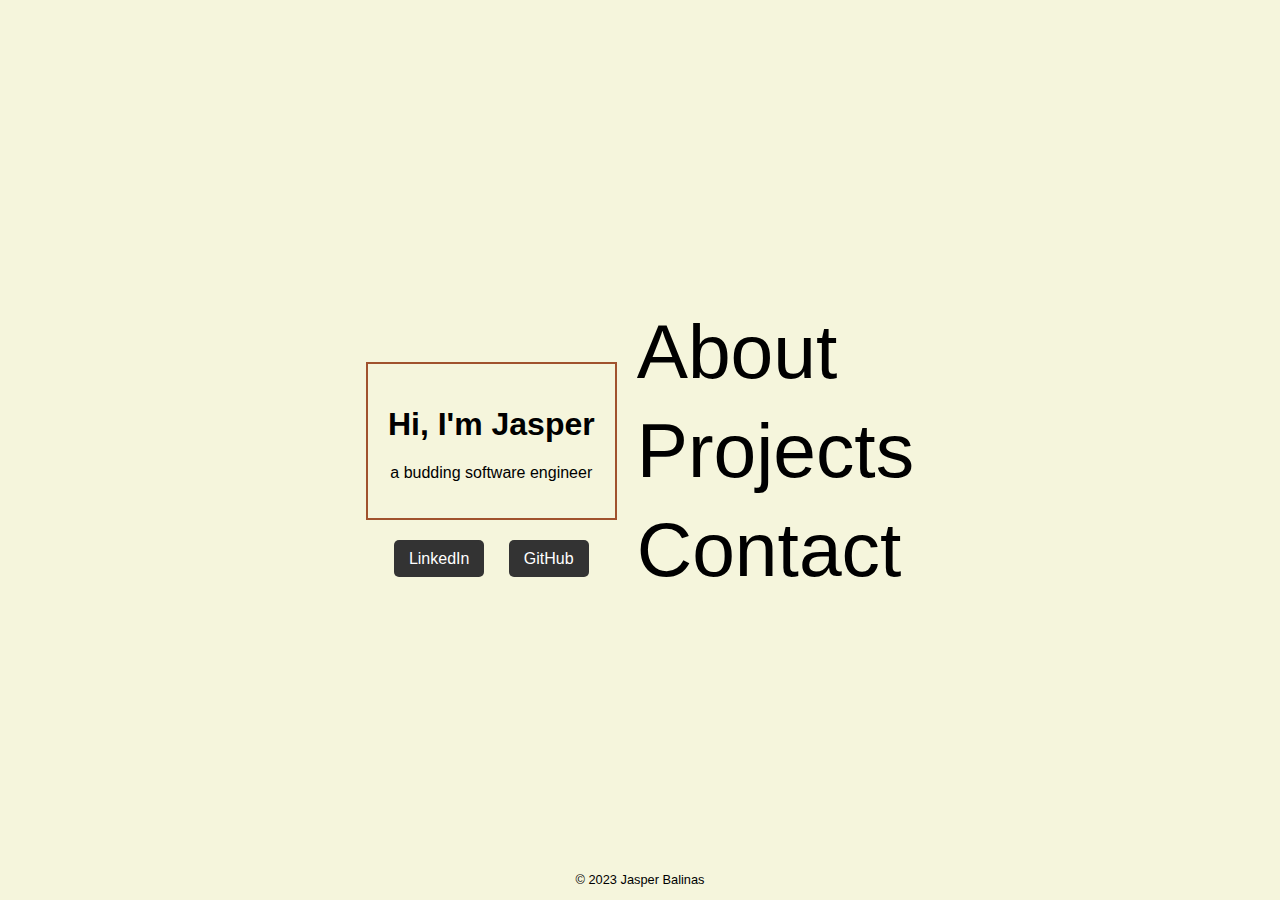
<file: docs/index.html>
<!DOCTYPE html>
<html>
<head>
    <link rel="stylesheet" href="./style.css">
    <title>Jasper Balinas - Software Engineer</title>
</head>
<body>

<div class="main-container">
    <div class="left-container">
        <div class="intro-box">
            <h1>Hi, I'm Jasper</h1>
            <p>a budding software engineer</p>
        </div>
        <div class="button-container">
            <a href="https://www.linkedin.com/in/jasper-rei-balinas-200952152/" class="social-btn linkedin">LinkedIn</a>
            <a href="https://github.com/jbalinas" class="social-btn github">GitHub</a>
        </div>
    </div>
    <div class="links-container">
        <a href="about.html">About</a>
        <a href="projects.html">Projects</a>
        <a href="contact.html">Contact</a>
    </div>
</div>
<footer>
    <p>&copy; 2023 Jasper Balinas</p>
</footer>
<script src="./script.js"></script>
</body>
</html>
</file>
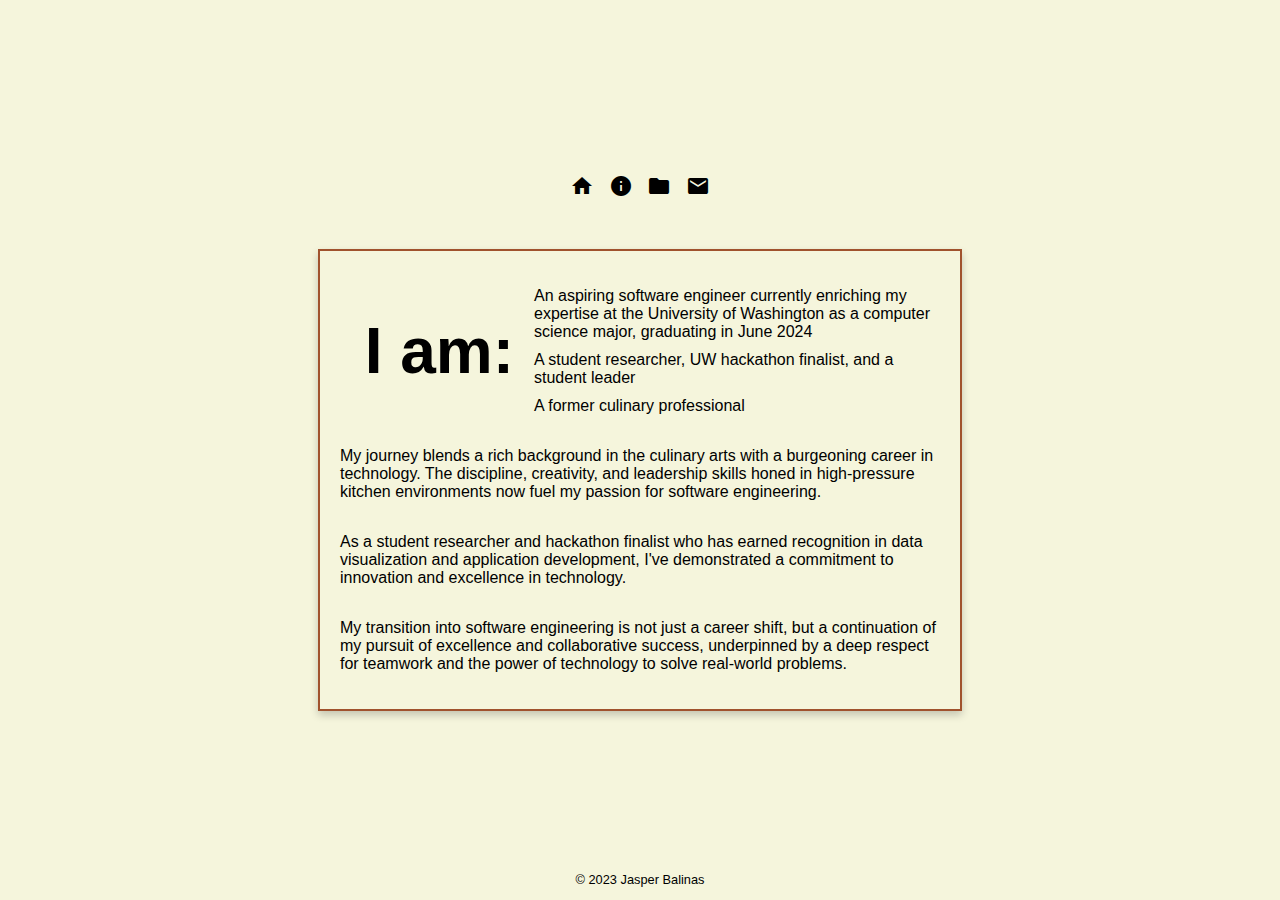
<file: docs/about.html>
<!DOCTYPE html>
<html>
<head>
    <link rel="stylesheet" href="https://fonts.googleapis.com/icon?family=Material+Icons">
    <link rel="stylesheet" href="./style.css">
    <title>About - Jasper Balinas</title>
</head>
<body>
<header>
    <nav>
        <a href="index.html" class="icon-button"><span class="material-icons">home</span></a>
        <a href="about.html" class="icon-button"><span class="material-icons">info</span></a>
        <a href="projects.html" class="icon-button"><span class="material-icons">folder</span></a>
        <a href="contact.html" class="icon-button"><span class="material-icons">email</span></a>
    </nav>
</header>

<main class="content-box">
<!--    <h1>About Me</h1>-->
<!--    <p>Hello, I'm Jasper: an aspiring software engineer currently enriching my expertise at the University of Washington as a computer science major. My journey into the tech world has been marked by noteworthy achievements, including emerging as a finalist in UW hackathons and earning recognition in data visualization and application development. These successes underscore my dedication to my new professional path in technology. </p>-->
<!--    <p> While my decade in the culinary industry under nationally-acclaimed chefs has endowed me with strong people skills and leadership abilities, my focus now is firmly set on the realm of software engineering. I bring the same commitment to communication, facilitation, and leadership to this field, along with a core belief in the importance of respect for oneself and others. These principles drive my pursuit of both personal and collective accomplishments in technology.</p>-->
<!--    <p>This new phase of my career is an exciting transition where I leverage my creativity, discipline, and experience in managing high-pressure environments towards a different kind of challenge in software engineering. My past experiences have instilled a resilience and innovative spirit in me, which are invaluable in the tech sector. Committed to continuous learning and with a passion for collaborative success, I am eager to contribute and make a significant impact as a software engineer, fueled by a dedication to excellence that has been a constant in my diverse professional journey.</p>-->
<!--    <p> I am...</p>-->

    <div class="about-section">
        <div class="about-title">
            <span class="large-font">I am:</span>
        </div>
        <div class="about-details">
            <ul>
                <li>An aspiring software engineer currently enriching my expertise at the University of Washington as a computer science major, graduating in June 2024</li>
                <li>A student researcher, UW hackathon finalist, and a student leader</li>
                <li>A former culinary professional</li>
            </ul>
        </div>
    </div>

    <p>My journey blends a rich background in the culinary arts with a burgeoning career in technology. The discipline, creativity, and leadership skills honed in high-pressure kitchen environments now fuel my passion for software engineering.</p>
    <p> As a student researcher and hackathon finalist who has earned recognition in data visualization and application development, I've demonstrated a commitment to innovation and excellence in technology. </p>
    <p> My transition into software engineering is not just a career shift, but a continuation of my pursuit of excellence and collaborative success, underpinned by a deep respect for teamwork and the power of technology to solve real-world problems.</p>
</main>


<footer>
    <div class="container">
        <p>&copy; 2023 Jasper Balinas</p>
    </div>
</footer>
<script src="./script.js"></script>
</body>
</html>
</file>
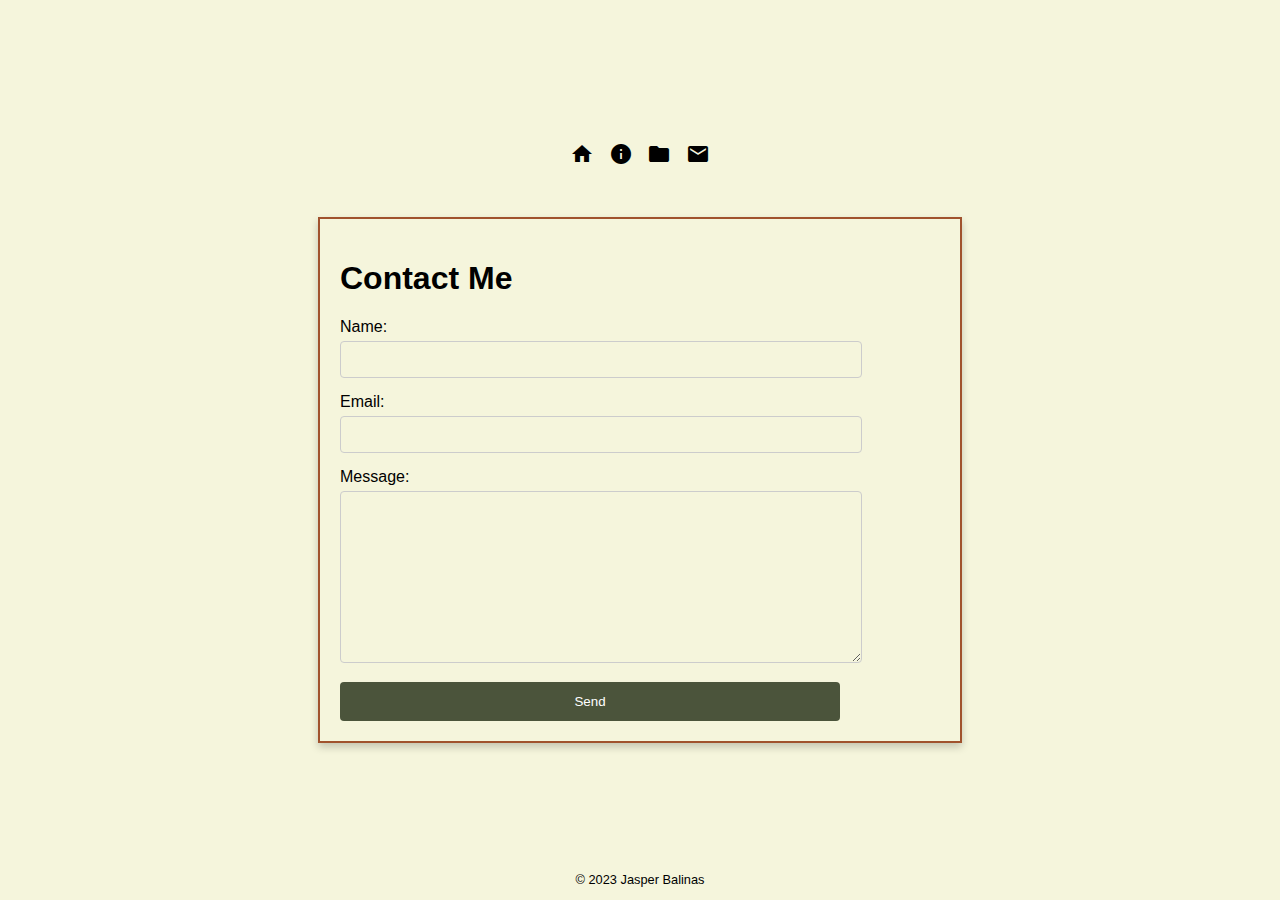
<file: docs/contact.html>
<!DOCTYPE html>
<html>
<head>
    <link rel="stylesheet" href="https://fonts.googleapis.com/icon?family=Material+Icons">
    <link rel="stylesheet" href="./style.css">
    <title>Contact - Jasper Balinas</title>
</head>
<body>
<header>
    <nav>
        <a href="index.html" class="icon-button"><span class="material-icons">home</span></a>
        <a href="about.html" class="icon-button"><span class="material-icons">info</span></a>
        <a href="projects.html" class="icon-button"><span class="material-icons">folder</span></a>
        <a href="contact.html" class="icon-button"><span class="material-icons">email</span></a>
    </nav>
</header>

<main class="content-box">
    <h1>Contact Me</h1>
    <form id="contact-form">
        <div class="form-group">
            <label for="name">Name:</label>
            <input type="text" id="name" name="name" required>
        </div>
        <div class="form-group">
            <label for="email">Email:</label>
            <input type="email" id="email" name="email" required>
        </div>
        <div class="form-group">
            <label for="message">Message:</label>
            <textarea id="message" name="message" required></textarea>
        </div>
        <button type="submit">Send</button>
    </form>
</main>

<footer>
    <p>&copy; 2023 Jasper Balinas</p>
</footer>
<script src="./script.js"></script>
</body>
</html>
</file>
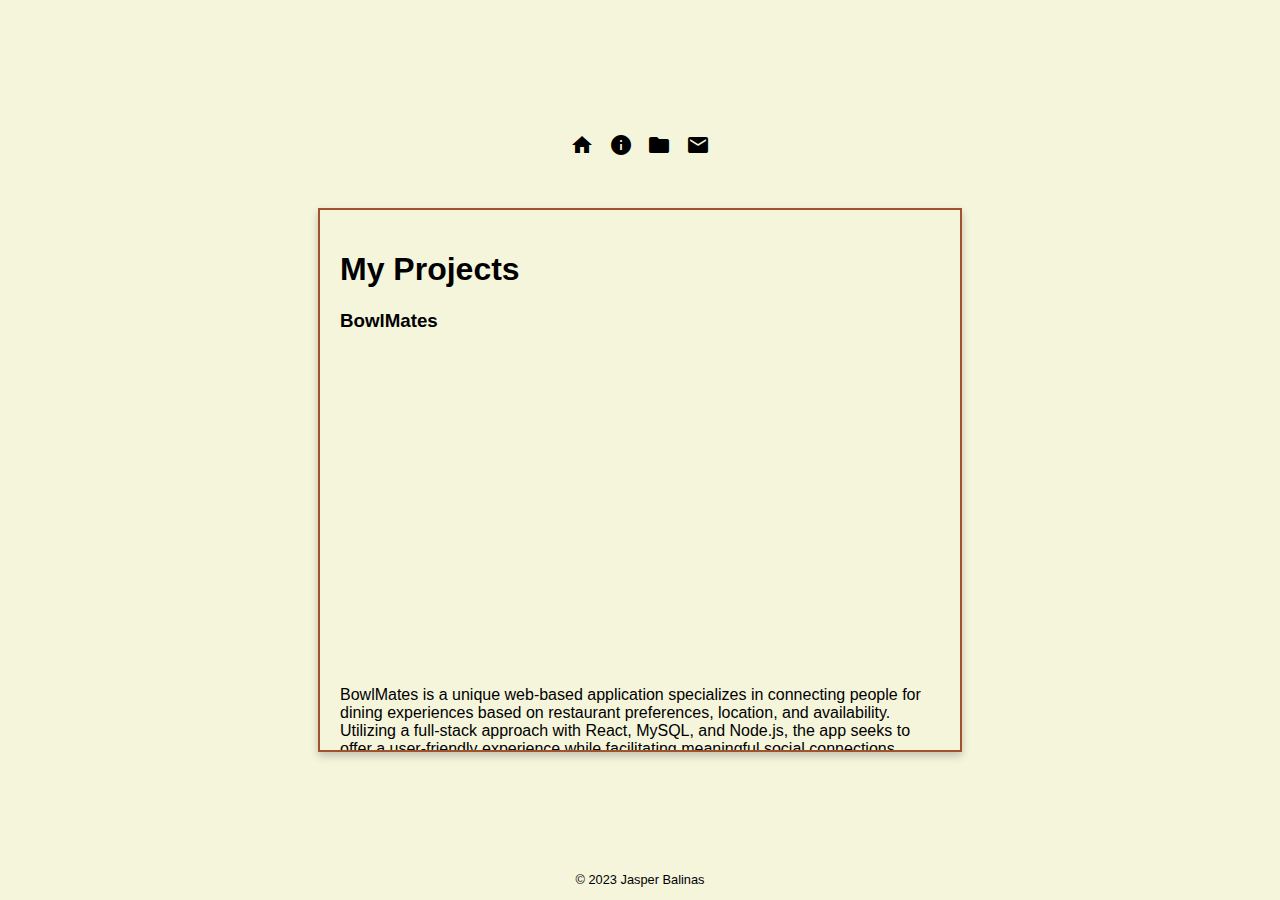
<file: docs/projects.html>
<!DOCTYPE html>
<html>
<head>
    <link rel="stylesheet" href="https://fonts.googleapis.com/icon?family=Material+Icons">
    <link rel="stylesheet" href="./style.css">
    <title>Projects - Jasper Balinas</title>
</head>
<body>
<header>
    <nav>
        <a href="index.html" class="icon-button"><span class="material-icons">home</span></a>
        <a href="about.html" class="icon-button"><span class="material-icons">info</span></a>
        <a href="projects.html" class="icon-button"><span class="material-icons">folder</span></a>
        <a href="contact.html" class="icon-button"><span class="material-icons">email</span></a>
    </nav>
</header>

<main class="content-box">
    <section id="projects">
        <div class="container">
            <h1>My Projects</h1>
            <!-- Add project details here -->

            <!-- BowlMates -->
            <h3> BowlMates </h3>
            <iframe width="560" height="315" src="https://www.youtube.com/embed/JsdOZTwMSxs?si=HNxOcHSNLNi4ZLCm" title="YouTube video player" frameborder="0" allow="accelerometer; autoplay; clipboard-write; encrypted-media; gyroscope; picture-in-picture; web-share" allowfullscreen></iframe>
            <p>BowlMates is a unique web-based application specializes in connecting people for dining experiences based on restaurant preferences, location, and availability. Utilizing a full-stack approach with React, MySQL, and Node.js, the app seeks to offer a user-friendly experience while facilitating meaningful social connections through shared meals.</p>
            <p>While this started as a capstone-like project for UW CSE403: Software Engineering, it quickly became a passion project that extended past the class. Currently, I am working to migrate it to a cross-platform mobile application.</p>
            <p> <b> Skills Utilized:</b> Java, JavaScript, TypeScript, React.js, Node.js, HTML5, CSS, MySQL, Google Maps API, Git, Github, CI/CD, Figma, Agile Development, Code Review</p>

            <!-- Circle of Sound -->
            <h3> Circle of Sound </h3>
            <iframe width="560" height="315" src="https://www.youtube.com/embed/ld6Tc3EEWj8?si=5DgiuyGg56ewfXvH" title="YouTube video player" frameborder="0" allow="accelerometer; autoplay; clipboard-write; encrypted-media; gyroscope; picture-in-picture; web-share" allowfullscreen></iframe>
            <p> Circle of Sound proposes the creation of interactive and exploratory digital tools to enhance understanding and engagement with the circle of fifths, a fundamental concept in music theory. Traditionally taught through static diagrams, the circle of fifths can be complex and intimidating for aspiring musicians, presenting a significant learning curve. We seek to transform this learning experience into an intuitive, engaging journey through an interactive visualization.</p>
            <p> The interactive nature of these tools are designed to provide a hands-on learning experience. Users will not only visualize but also engage with the music theory concepts, making abstract ideas tangible and easier to comprehend. By incorporating audio feedback through Tone.js, learners can hear the impact of their interactions, further enriching the learning process. This project aims to democratize music theory education, making it more accessible and enjoyable for both novices and experienced musicians. </p>
            <p> <b> Skills Utilized:</b> D3.js, Tone.js, HTML5, CSS, Git, Github, Figma, Agile Development</p>



        </div>
    </section>
</main>

<footer>
    <div class="container">
        <p>&copy; 2023 Jasper Balinas</p>
    </div>
</footer>
<script src="./script.js"></script>
</body>
</html>
</file>
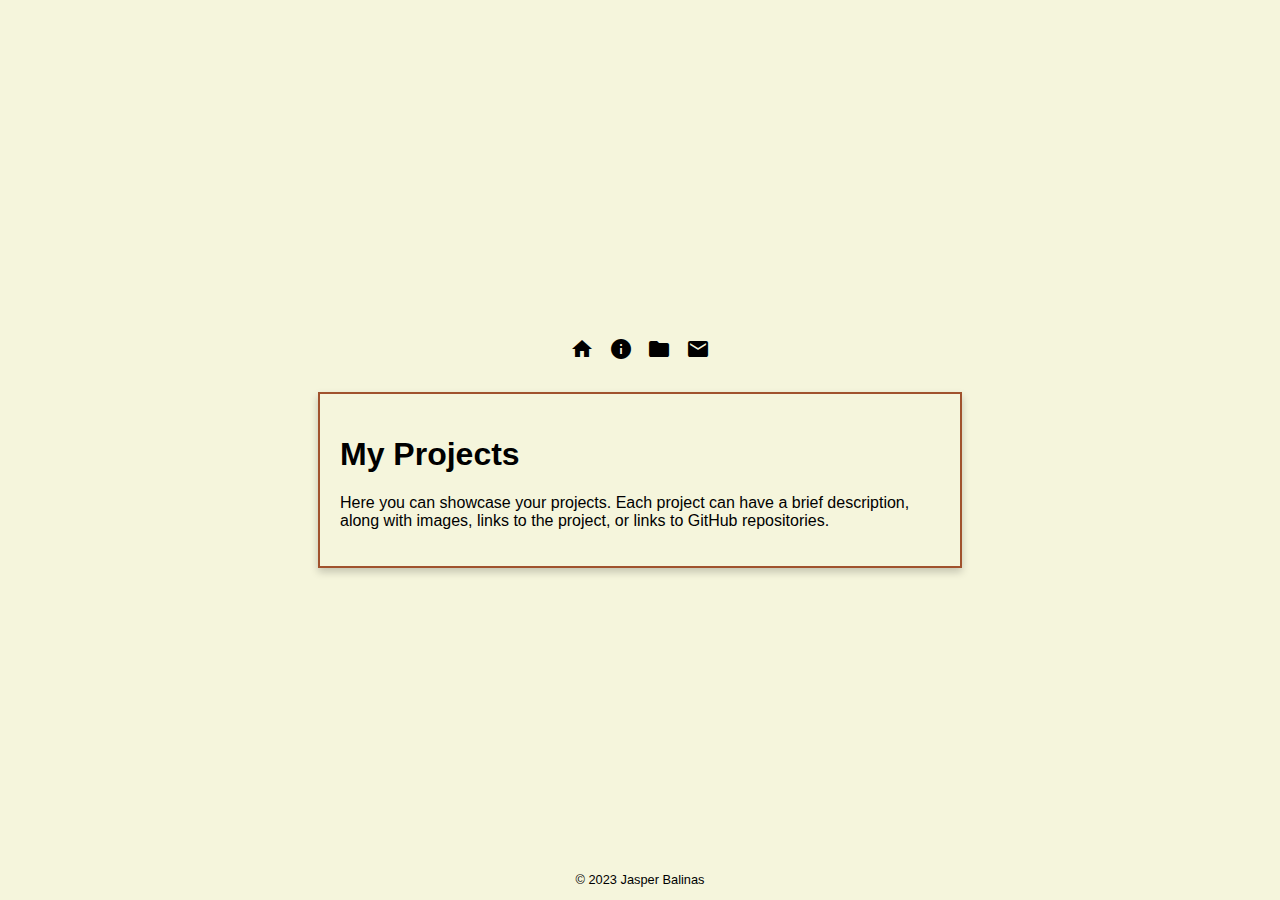
<file: src/projects.html>
<!DOCTYPE html>
<html>
<head>
    <link rel="stylesheet" href="https://fonts.googleapis.com/icon?family=Material+Icons">
    <link rel="stylesheet" href="./style.css">
    <title>Projects - Jasper Balinas</title>
</head>
<body>
<header>
    <nav>
        <a href="index.html" class="icon-button"><span class="material-icons">home</span></a>
        <a href="about.html" class="icon-button"><span class="material-icons">info</span></a>
        <a href="projects.html" class="icon-button"><span class="material-icons">folder</span></a>
        <a href="contact.html" class="icon-button"><span class="material-icons">email</span></a>
    </nav>
</header>

<main class="content-box">
    <section id="projects">
        <div class="container">
            <h1>My Projects</h1>
            <p>Here you can showcase your projects. Each project can have a brief description, along with images, links to the project, or links to GitHub repositories.</p>
            <!-- Add project details here -->
        </div>
    </section>
</main>

<footer>
    <div class="container">
        <p>&copy; 2023 Jasper Balinas</p>
    </div>
</footer>
<script src="./script.js"></script>
</body>
</html>
</file>
<file: docs/style.css>
body {
    background-color: #f5f5dc; /* beige background */
    font-family: Arial, sans-serif;
    margin: 0;
    padding: 0;
    display: flex;
    flex-direction: column;
    justify-content: center;
    align-items: center;
    height: 100vh;
}

.main-container {
    display: flex;
    align-items: center; /* Center children vertically */
}

.intro-box {
    border: 2px solid #a0522d; /* light brown border */
    padding: 20px;
    text-align: center;
    margin-bottom: 20px; /* Space between intro box and buttons */
}

.left-container {
    display: flex;
    flex-direction: column;
    align-items: center;
    margin-top: 50px;
}

.links-container a {
    display: block;
    color: black;
    text-decoration: none;
    margin: 5px 0;
    font-size: 6vw;
}

header {
    width: 100%;
    text-align: center;
    padding-bottom: 20px; /* Add padding above the content box */
}

nav {
    display: inline-block;
}

.icon-button {
    display: inline-block;
    background-color: transparent;
    border: none;
    cursor: pointer;
    padding: 5px;
    text-decoration: none;
    color: black;
    font-size: 24px; /* Adjust icon size */
}

.content-box {
    border: 2px solid #a0522d; /* Light brown border */
    background-color: transparent;
    width: 60%;
    max-width: 600px; /* Adjust as needed */
    margin: 20px auto; /* Adjust top and bottom margin as needed */
    padding: 20px;
    box-shadow: 0 4px 8px rgba(0,0,0,0.2); /* Optional shadow effect */

    overflow: auto; /* Enables scrolling for overflow content */
    max-height: 500px; /* Maximum height of the box */

    /* Flexbox properties */
    display: flex;
    flex-direction: column;
    align-items: flex-start; /* Aligns content to the start, preventing cut-off */
}


.about-section {
    display: flex;
    align-items: center;
    justify-content: start;
    width: 100%;
}

.about-title {
    flex-basis: 30%; /* Adjust this as needed */
    display: flex;
    justify-content: flex-end;
    padding-right: 20px; /* Adds some space between the title and the details */
}

.large-font {
    font-size: 5vw; /* Adjust large font size as needed */
    font-weight: bold;
}

.about-details {
    flex-basis: 70%; /* Adjust this as needed */
}

.about-details ul {
    list-style: none; /* Removes default bullet points */
    padding: 0;
}

.about-details ul li {
    margin-bottom: 10px; /* Adds space between bullet points */
}

footer {
    position: absolute;
    bottom: 0;
    width: 100%;
    text-align: center;
    font-size: 0.8em;
}

.content-box form {
    display: flex;
    flex-direction: column;
    align-items: center;
    /*gap: 10px;*/
    width: 100%;
    max-width: 500px;
}

.form-group {
    width: 100%;
    margin-bottom: 15px;
}

.form-group label {
    display: block;
    margin-bottom: 5px;
}

.form-group input[type="text"],
.form-group input[type="email"],
.form-group textarea {
    width: 100%;
    padding: 10px;
    border: 1px solid #ccc;
    border-radius: 4px;
    background-color: transparent;
}

.form-group textarea {
    height: 150px;
    resize: vertical;
    background-color: transparent;
}

button[type="submit"] {
    background-color: #4B543B;
    color: white;
    padding: 12px 24px;
    border: none;
    border-radius: 4px;
    cursor: pointer;
    width: 100%;
}

button[type="submit"]:hover {
    background-color: lightslategray;
}

.intro-box {
    border: 2px solid #a0522d; /* light brown border */
    padding: 20px;
    text-align: center;
    margin-bottom: 20px; /* Add space between the intro box and social buttons */
}

.social-buttons {
    text-align: center;
    margin-bottom: 20px; /* Add space between social buttons and link container */
}

.button-container {
    /* Style as needed */
    margin-bottom: 20px; /* Space between buttons and the bottom of left-container */
    padding-top: 10px; /* Adjust this value as needed */
    text-align: center;
}

.button {
    /* Style your buttons here */
    margin-right: 10px; /* Space between buttons */
}

.links-container {
    margin-left: 20px;
    display: flex;
    flex-direction: column;
    justify-content: center;
}

.social-btn {
    padding: 10px 15px;
    margin: 0 10px;
    text-decoration: none;
    color: white;
    border-radius: 5px;
    transition: background-color 0.3s;
}

.linkedin {
    background-color: #333;
}

.github {
    background-color: #333;
}

.social-btn:hover {
    opacity: 0.9;
}
</file>
<file: src/style.css>
body {
    background-color: #f5f5dc; /* beige background */
    font-family: Arial, sans-serif;
    margin: 0;
    padding: 0;
    display: flex;
    flex-direction: column;
    justify-content: center;
    align-items: center;
    height: 100vh;
}

.main-container {
    display: flex;
    align-items: center; /* Center children vertically */
}

.intro-box {
    border: 2px solid #a0522d; /* light brown border */
    padding: 20px;
    text-align: center;
    margin-bottom: 20px; /* Space between intro box and buttons */
}

.left-container {
    display: flex;
    flex-direction: column;
    align-items: center;
    margin-top: 50px;
}

.links-container a {
    display: block;
    color: black;
    text-decoration: none;
    margin: 5px 0;
    font-size: 6vw;
}

header {
    width: 100%;
    text-align: center;
    padding-bottom: 20px; /* Add padding above the content box */
}

nav {
    display: inline-block;
}

.icon-button {
    display: inline-block;
    background-color: transparent;
    border: none;
    cursor: pointer;
    padding: 5px;
    text-decoration: none;
    color: black;
    font-size: 24px; /* Adjust icon size */
}

.content-box {
    border: 2px solid #a0522d; /* Light brown border */
    padding: 20px;
    background-color: transparent;
    width: 60%;
    max-width: 600px; /* Adjust as needed */
    margin: 0 auto;
    box-shadow: 0 4px 8px rgba(0,0,0,0.2); /* Optional */
    display: flex;
    justify-content: center;
    align-items: center;
    flex-direction: column;
}

.about-section {
    display: flex;
    align-items: center;
    justify-content: start;
    width: 100%;
}

.about-title {
    flex-basis: 30%; /* Adjust this as needed */
    display: flex;
    justify-content: flex-end;
    padding-right: 20px; /* Adds some space between the title and the details */
}

.large-font {
    font-size: 5vw; /* Adjust large font size as needed */
    font-weight: bold;
}

.about-details {
    flex-basis: 70%; /* Adjust this as needed */
}

.about-details ul {
    list-style: none; /* Removes default bullet points */
    padding: 0;
}

.about-details ul li {
    margin-bottom: 10px; /* Adds space between bullet points */
}

footer {
    position: absolute;
    bottom: 0;
    width: 100%;
    text-align: center;
    font-size: 0.8em;
}

.content-box form {
    display: flex;
    flex-direction: column;
    align-items: center;
    /*gap: 10px;*/
    width: 100%;
    max-width: 500px;
}

.form-group {
    width: 100%;
    margin-bottom: 15px;
}

.form-group label {
    display: block;
    margin-bottom: 5px;
}

.form-group input[type="text"],
.form-group input[type="email"],
.form-group textarea {
    width: 100%;
    padding: 10px;
    border: 1px solid #ccc;
    border-radius: 4px;
    background-color: transparent;
}

.form-group textarea {
    height: 150px;
    resize: vertical;
    background-color: transparent;
}

button[type="submit"] {
    background-color: #4B543B;
    color: white;
    padding: 12px 24px;
    border: none;
    border-radius: 4px;
    cursor: pointer;
    width: 100%;
}

button[type="submit"]:hover {
    background-color: lightslategray;
}

.intro-box {
    border: 2px solid #a0522d; /* light brown border */
    padding: 20px;
    text-align: center;
    margin-bottom: 20px; /* Add space between the intro box and social buttons */
}

.social-buttons {
    text-align: center;
    margin-bottom: 20px; /* Add space between social buttons and link container */
}

.button-container {
    /* Style as needed */
    margin-bottom: 20px; /* Space between buttons and the bottom of left-container */
    padding-top: 10px; /* Adjust this value as needed */
    text-align: center;
}

.button {
    /* Style your buttons here */
    margin-right: 10px; /* Space between buttons */
}

.links-container {
    margin-left: 20px;
    display: flex;
    flex-direction: column;
    justify-content: center;
}

.social-btn {
    padding: 10px 15px;
    margin: 0 10px;
    text-decoration: none;
    color: white;
    border-radius: 5px;
    transition: background-color 0.3s;
}

.linkedin {
    background-color: #333;
}

.github {
    background-color: #333;
}

.social-btn:hover {
    opacity: 0.9;
}
</file>
